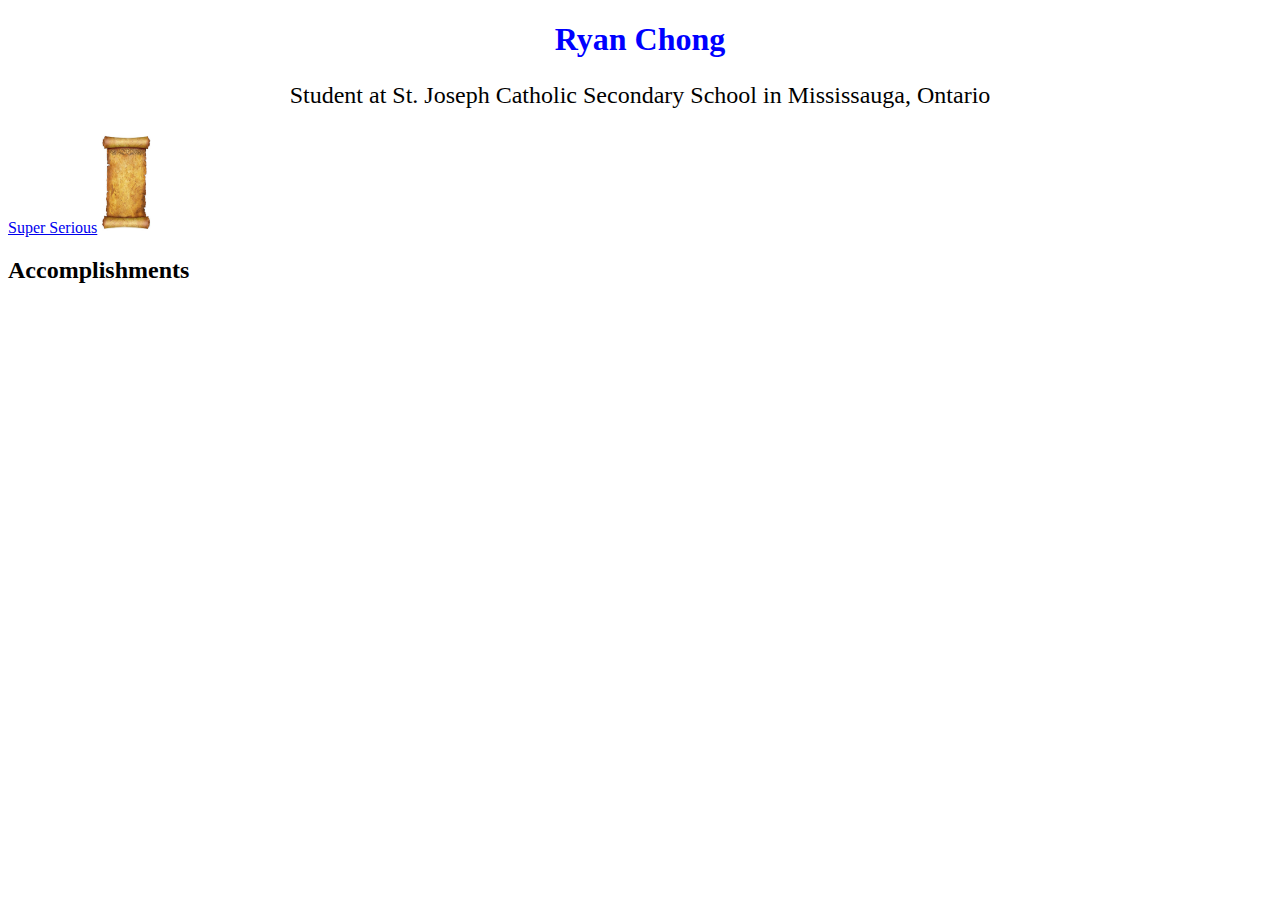
<file: index.html>
<!DOCTYPE html>
    <html>
        <head>
            <title> Glargh2807 </title>
            <link href="styles.css" rel="stylesheet">
        </head>
        <body>
            <h1>Ryan Chong</h1>
            <p>Student at St. Joseph Catholic Secondary School in Mississauga, Ontario</p>
            <a href = "https://www.youtube.com/watch?v=dQw4w9WgXcQ">Super Serious</a>
            <img src ="paper.jpeg" alt = "image of paper">
            <h2>Accomplishments</h2>
        </body>
    </html>
</file>
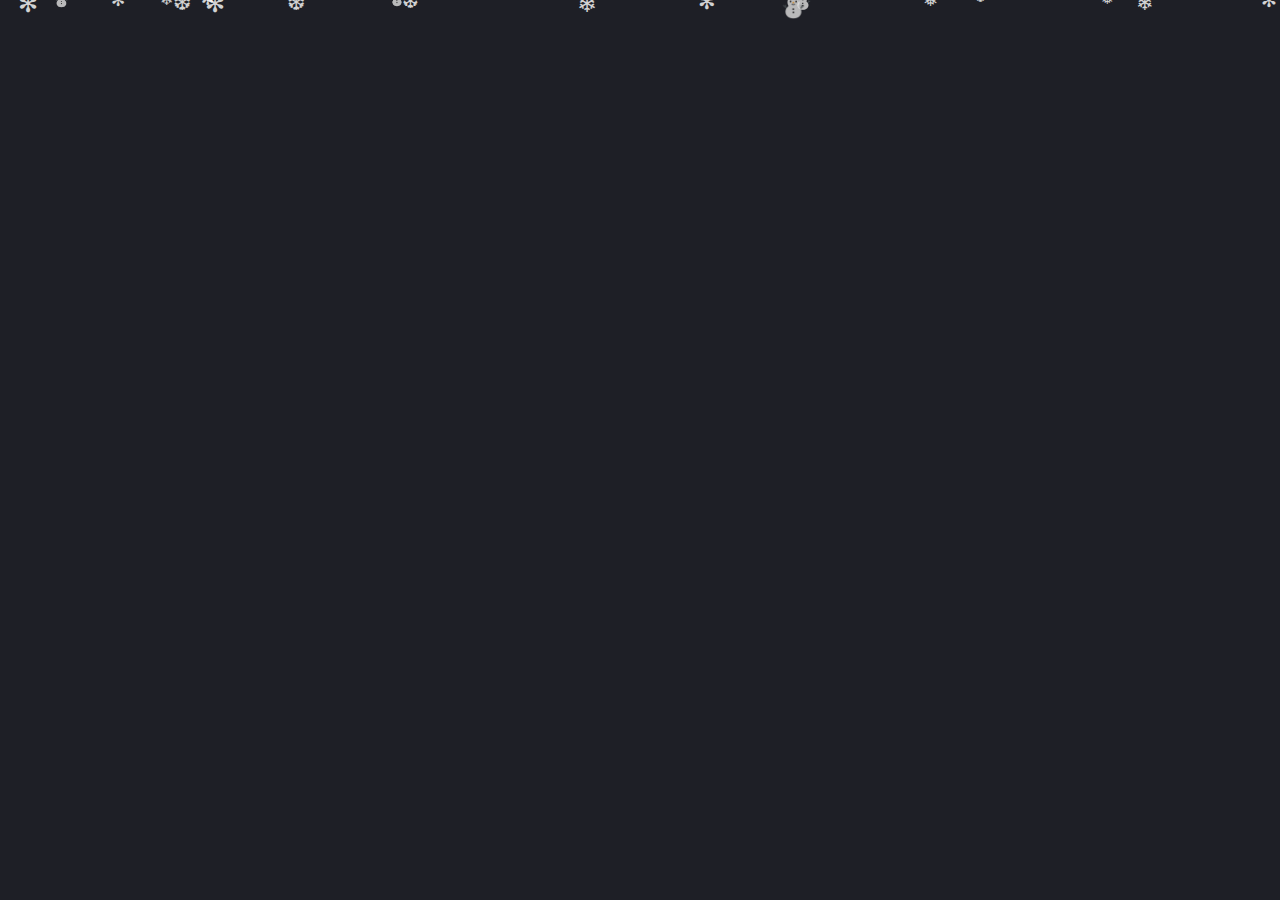
<file: testing.html>
<!DOCTYPE html>
<html lang="en">
<head>
    <meta charset="UTF-8">
    <meta name="viewport" content="width=device-width, initial-scale=1.0">
    <title>Falling Snowflakes</title>
    <style>
        /* General reset and full screen setup */
        body, html {
            margin: 0;
            padding: 0;
            width: 100%;
            height: 100%;
            background: #1e1f26; /* Dark background for snow visibility */
            overflow: hidden;
            position: relative;
        }

        /* Snowflake styles */
        .snowflake {
            position: absolute;
            top: -10px; /* Start slightly above the viewport */
            color: #ffffff;
            font-size: 12px;
            opacity: 0.8;
            user-select: none;
            pointer-events: none;
            animation: drift ease-in-out infinite;
        }

        /* Falling animation */
        @keyframes fall {
            0% {
                transform: translateY(0vh); /* Start at top */
            }
            100% {
                transform: translateY(110vh); /* Fall to the bottom of the viewport */
            }
        }

        /* Sideways drifting animation */
        @keyframes drift {
            0%, 100% {
                transform: translateX(0); /* No drift */
            }
            50% {
                transform: translateX(20px); /* Drift slightly to the right */
            }
        }

        @keyframes fadeout {
            0% {
                opacity: 100%;
            }
            100% {
                opacity: 0%;
            }
        }
    </style>
</head>
<body>
    <script>
        document.addEventListener('DOMContentLoaded', function() {
            function escape() {
                let snowflakes = document.querySelectorAll(".snowflake")
                snowflakes.style.animationFillMode = "forwards";
                snowflakes.style.animationName = "fadeout";
                snowflakes.style.animationDuration = "8s";
            }
            
            // Function to create and animate snowflakes
            function createSnowflakes() {
                const numberOfFlakes = 20; // Number of snowflakes
                const snowflakeCharacters = ['❄', '✻', '❅', '❆', '⛄']; // Different snowflake symbols

                for (let i = 0; i < numberOfFlakes; i++) {
                    const snowflake = document.createElement('div');
                    snowflake.classList.add('snowflake');
                    
                    // Random properties for each snowflake
                    snowflake.style.left = Math.random() * 100 + 'vw'; // Random horizontal position
                    snowflake.style.animationDuration = (Math.random() * 3 + 8) + 's'; // Random fall speed (5s to 10s)
                    snowflake.style.animationDelay = Math.random() * 2 + 's'; // Staggered start
                    snowflake.style.fontSize = (Math.random() * 15 + 10) + 'px'; // Random size
                    snowflake.innerText = snowflakeCharacters[Math.floor(Math.random() * snowflakeCharacters.length)];

                    document.body.appendChild(snowflake);

                    let snowflakes = document.querySelectorAll('.snowflake')
                    snowflakes.forEach(element => {
                        element.style.animationFillMode = "forwards";
                        element.style.animationName = "fall";
                        element.style.animationDuration = "10s";
                    })
                }
            }

            // Start snowfall with batches every few seconds
            function startSnowfall() {
                createSnowflakes();
                setInterval(createSnowflakes, 3000); // New snowflakes every 2 seconds
                fall()
            }

            window.onload = startSnowfall; // Start the snowfall on page load
        })
    </script>
</body>
</html>
</file>
<file: styles.css>
h1 {
    color: blue;
    text-align: center;
    font-size: xx-large;
}
p {
    text-align: center;
    font-size: x-large;
}
img {
    height: 100px;
    width: 50px;
    text-align: center;
}
</file>
